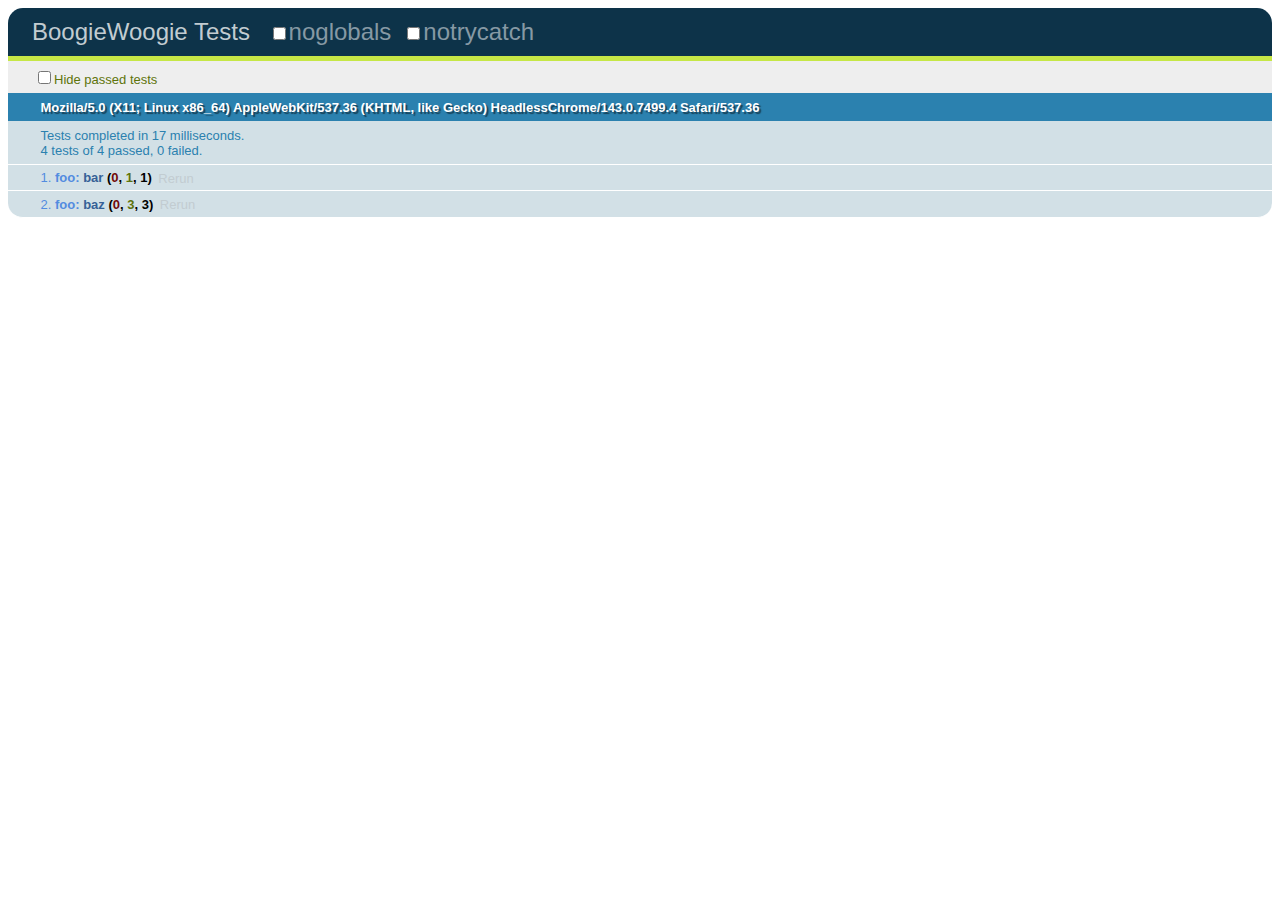
<file: test/index.html>
<html>
	<head>
		<link rel="stylesheet" type="text/css" href="qunit/qunit.css" />
		<script type="text/javascript" src="https://ajax.googleapis.com/ajax/libs/jquery/1.7.2/jquery.min.js"></script>
		<script type="text/javascript" src="qunit/qunit.js"></script>
		<script type="text/javascript" src="../boogiewoogie.js"></script>
		<script type="text/javascript" src="test.js"></script>
		<title>BoogieWoogie Tests</title>
	</head>
	<body>
		<h1 id="qunit-header">BoogieWoogie Tests</h1>
		<h2 id="qunit-banner"></h2>
		<div id="qunit-testrunner-toolbar"></div>
		<h2 id="qunit-userAgent"></h2>
		<ol id="qunit-tests"></ol>
	</body>
</html>
</file>
<file: test/qunit/qunit.css>
/**
 * QUnit v1.6.0 - A JavaScript Unit Testing Framework
 *
 * http://docs.jquery.com/QUnit
 *
 * Copyright (c) 2012 John Resig, Jörn Zaefferer
 * Dual licensed under the MIT (MIT-LICENSE.txt)
 * or GPL (GPL-LICENSE.txt) licenses.
 */

/** Font Family and Sizes */

#qunit-tests, #qunit-header, #qunit-banner, #qunit-testrunner-toolbar, #qunit-userAgent, #qunit-testresult {
	font-family: "Helvetica Neue Light", "HelveticaNeue-Light", "Helvetica Neue", Calibri, Helvetica, Arial, sans-serif;
}

#qunit-testrunner-toolbar, #qunit-userAgent, #qunit-testresult, #qunit-tests li { font-size: small; }
#qunit-tests { font-size: smaller; }


/** Resets */

#qunit-tests, #qunit-tests ol, #qunit-header, #qunit-banner, #qunit-userAgent, #qunit-testresult {
	margin: 0;
	padding: 0;
}


/** Header */

#qunit-header {
	padding: 0.5em 0 0.5em 1em;

	color: #8699a4;
	background-color: #0d3349;

	font-size: 1.5em;
	line-height: 1em;
	font-weight: normal;

	border-radius: 15px 15px 0 0;
	-moz-border-radius: 15px 15px 0 0;
	-webkit-border-top-right-radius: 15px;
	-webkit-border-top-left-radius: 15px;
}

#qunit-header a {
	text-decoration: none;
	color: #c2ccd1;
}

#qunit-header a:hover,
#qunit-header a:focus {
	color: #fff;
}

#qunit-header label {
	display: inline-block;
	padding-left: 0.5em;
}

#qunit-banner {
	height: 5px;
}

#qunit-testrunner-toolbar {
	padding: 0.5em 0 0.5em 2em;
	color: #5E740B;
	background-color: #eee;
}

#qunit-userAgent {
	padding: 0.5em 0 0.5em 2.5em;
	background-color: #2b81af;
	color: #fff;
	text-shadow: rgba(0, 0, 0, 0.5) 2px 2px 1px;
}


/** Tests: Pass/Fail */

#qunit-tests {
	list-style-position: inside;
}

#qunit-tests li {
	padding: 0.4em 0.5em 0.4em 2.5em;
	border-bottom: 1px solid #fff;
	list-style-position: inside;
}

#qunit-tests.hidepass li.pass, #qunit-tests.hidepass li.running  {
	display: none;
}

#qunit-tests li strong {
	cursor: pointer;
}

#qunit-tests li a {
	padding: 0.5em;
	color: #c2ccd1;
	text-decoration: none;
}
#qunit-tests li a:hover,
#qunit-tests li a:focus {
	color: #000;
}

#qunit-tests ol {
	margin-top: 0.5em;
	padding: 0.5em;

	background-color: #fff;

	border-radius: 15px;
	-moz-border-radius: 15px;
	-webkit-border-radius: 15px;

	box-shadow: inset 0px 2px 13px #999;
	-moz-box-shadow: inset 0px 2px 13px #999;
	-webkit-box-shadow: inset 0px 2px 13px #999;
}

#qunit-tests table {
	border-collapse: collapse;
	margin-top: .2em;
}

#qunit-tests th {
	text-align: right;
	vertical-align: top;
	padding: 0 .5em 0 0;
}

#qunit-tests td {
	vertical-align: top;
}

#qunit-tests pre {
	margin: 0;
	white-space: pre-wrap;
	word-wrap: break-word;
}

#qunit-tests del {
	background-color: #e0f2be;
	color: #374e0c;
	text-decoration: none;
}

#qunit-tests ins {
	background-color: #ffcaca;
	color: #500;
	text-decoration: none;
}

/*** Test Counts */

#qunit-tests b.counts                       { color: black; }
#qunit-tests b.passed                       { color: #5E740B; }
#qunit-tests b.failed                       { color: #710909; }

#qunit-tests li li {
	margin: 0.5em;
	padding: 0.4em 0.5em 0.4em 0.5em;
	background-color: #fff;
	border-bottom: none;
	list-style-position: inside;
}

/*** Passing Styles */

#qunit-tests li li.pass {
	color: #5E740B;
	background-color: #fff;
	border-left: 26px solid #C6E746;
}

#qunit-tests .pass                          { color: #528CE0; background-color: #D2E0E6; }
#qunit-tests .pass .test-name               { color: #366097; }

#qunit-tests .pass .test-actual,
#qunit-tests .pass .test-expected           { color: #999999; }

#qunit-banner.qunit-pass                    { background-color: #C6E746; }

/*** Failing Styles */

#qunit-tests li li.fail {
	color: #710909;
	background-color: #fff;
	border-left: 26px solid #EE5757;
	white-space: pre;
}

#qunit-tests > li:last-child {
	border-radius: 0 0 15px 15px;
	-moz-border-radius: 0 0 15px 15px;
	-webkit-border-bottom-right-radius: 15px;
	-webkit-border-bottom-left-radius: 15px;
}

#qunit-tests .fail                          { color: #000000; background-color: #EE5757; }
#qunit-tests .fail .test-name,
#qunit-tests .fail .module-name             { color: #000000; }

#qunit-tests .fail .test-actual             { color: #EE5757; }
#qunit-tests .fail .test-expected           { color: green;   }

#qunit-banner.qunit-fail                    { background-color: #EE5757; }


/** Result */

#qunit-testresult {
	padding: 0.5em 0.5em 0.5em 2.5em;

	color: #2b81af;
	background-color: #D2E0E6;

	border-bottom: 1px solid white;
}
#qunit-testresult .module-name {
	font-weight: bold;
}

/** Fixture */

#qunit-fixture {
	position: absolute;
	top: -10000px;
	left: -10000px;
	width: 1000px;
	height: 1000px;
}
</file>
